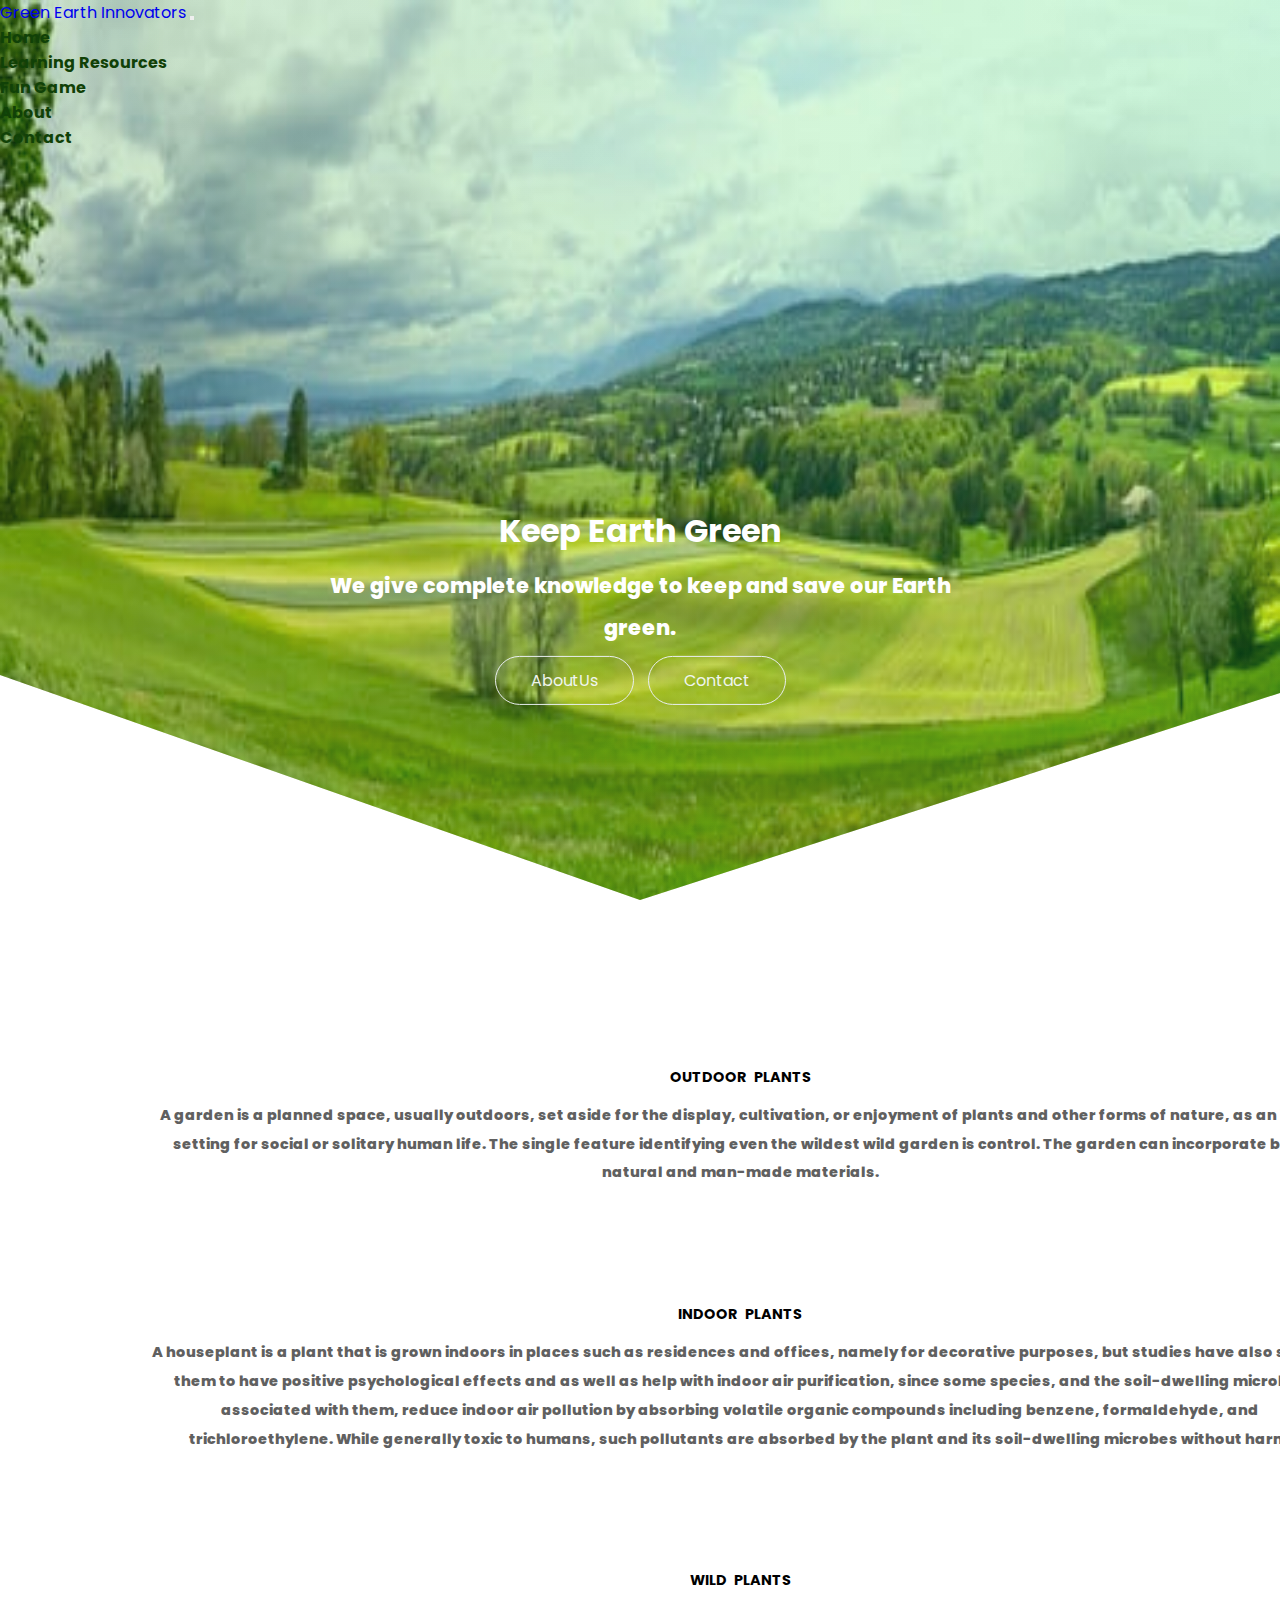
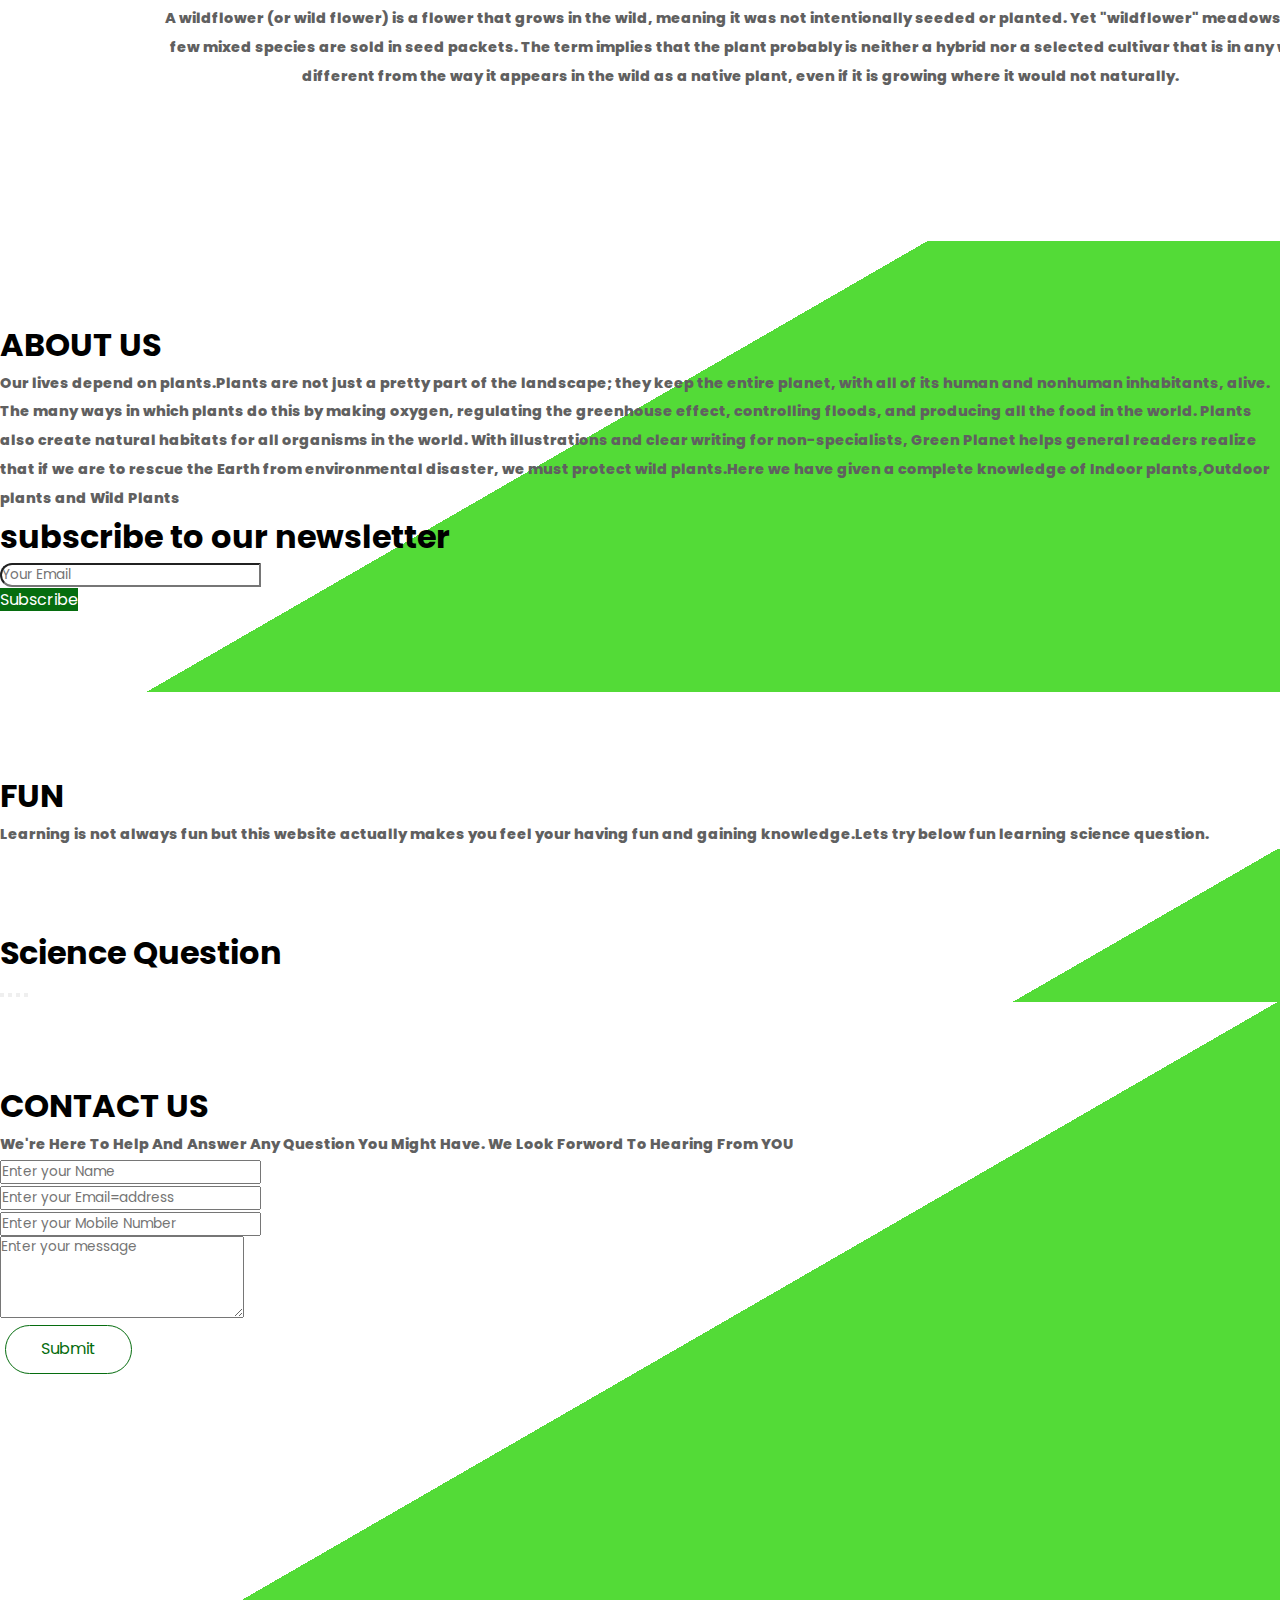
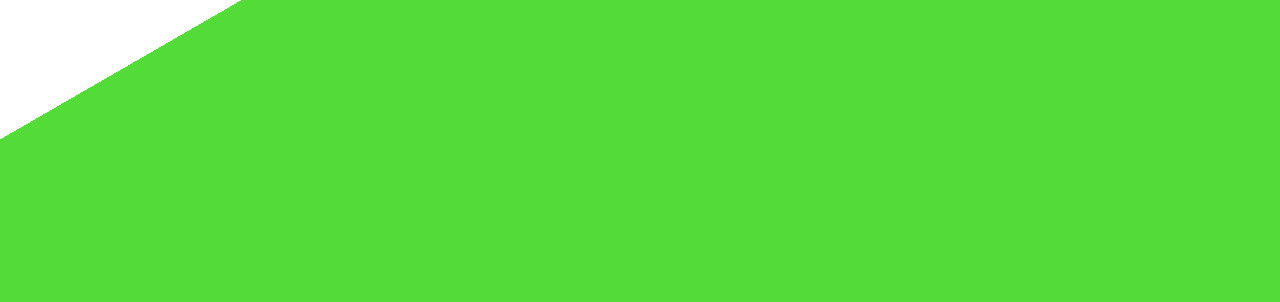
<file: index.html>
<!DOCTYPE html>
<html lang="en">
<head>
    <meta charset="UTF-8">
    <meta name="viewport" content="width=device-width, initial-scale=1.0">
    <title></title>
    <!-- Link CSS Files and Libraries -->

<link href="https://fonts.googleapis.com/css?family=Poppins&display=swap" rel="stylesheet">





    <link rel="stylesheet" href="https://cdn.jsdelivr.net/npm/bootstrap@4.5.3/dist/css/bootstrap.min.css" integrity="sha384-TX8t27EcRE3e/ihU7zmQxVncDAy5uIKz4rEkgIXeMed4M0jlfIDPvg6uqKI2xXr2" crossorigin="anonymous">
    <link rel="stylesheet" type="text/css" href="css/style.css">
</head>
<body>
    <div class="header" id="topheader">

    
    <nav class="navbar navbar-expand-lg fixed-top">

        <div class="container text-uppercase p-2">

        <div class="container-fluid">
          <a class="navbar-brand font-weight-bold text-green" href="#">Green Earth Innovators</a>
          <button class="navbar-toggler" type="button" data-bs-toggle="collapse" data-bs-target="#navbarSupportedContent" aria-controls="navbarSupportedContent" aria-expanded="false" aria-label="Toggle navigation">
            <span class="navbar-toggler-icon"></span>
          </button>
          <div class="collapse navbar-collapse" id="navbarSupportedContent">
            <ul class="navbar-nav ml-auto mb-2 mb-lg-0 text-uppercase">
              <li class="nav-item">
                <a class="nav-link active" aria-current="page" href="index.html">Home</a>
              </li>
              <li class="nav-item">
                <a class="nav-link" href="LearningResources.html">Learning Resources</a>
              </li>
              <li class="nav-item">
                <a class="nav-link" href="fungame.html">Fun Game</a>
              </li><li class="nav-item">
                <a class="nav-link" href="#newsletterid">About</a>
              </li><li class="nav-item">
                <a class="nav-link" href="#contactid">Contact</a>
              </li>

            </ul>
            
          </div>
        </div>
    </div>
      </nav>
<section class="header-section">
    <div class="center-div">
        <h1 class="font-weight-bold">Keep Earth Green</h1>
        <p>We give complete knowledge to keep and save our Earth green.</p>
        <div  class="header-buttons">
            <a href="#newsletterid">AboutUs</a>
            <a href="#contactid">Contact</a>
            </div>
    </div>


</section>
    </div>




<!-----3boxes--->
    <section class="header-extradiv">
        <div class="container">
            <div class="row">
                <div class=" extra-div col-lg-4 col-md-4 col-12">
                    <h2>OUTDOOR PLANTS</h2>
                    <p>A garden is a planned space, usually outdoors, set aside for the display, cultivation, or enjoyment of plants and other forms of nature, as an ideal setting for social or solitary human life. The single feature identifying even the wildest wild garden is control. The garden can incorporate both natural and man-made materials. </p>

                </div>
                <div class=" extra-div col-lg-4 col-md-4 col-12">
                    <h2>INDOOR PLANTS</h2>
                    <p> A houseplant is a plant that is grown indoors in places such as residences and offices, namely for decorative purposes, but studies have also shown them to have positive psychological effects and as well as help with indoor air purification, since some species, and the soil-dwelling microbes associated with them, reduce indoor air pollution by absorbing volatile organic compounds including benzene, formaldehyde, and trichloroethylene. While generally toxic to humans, such pollutants are absorbed by the plant and its soil-dwelling microbes without harm.</p>

                </div>
                <div class="extra-div col-lg-4 col-md-4 col-12">
                    <h2>WILD PLANTS</h2>
                    <p>A wildflower (or wild flower) is a flower that grows in the wild, meaning it was not intentionally seeded or planted. Yet "wildflower" meadows of a few mixed species are sold in seed packets. The term implies that the plant probably is neither a hybrid nor a selected cultivar that is in any way different from the way it appears in the wild as a native plant, even if it is growing where it would not naturally.</p>

                </div>
            </div>
        </div>
    
    </section>


<!----end3boxes--->



<!-- newsletter About-->



<section class="newsletter contactus" id="newsletterid">
    <div class="caontainer headings text-center">
        <h1 class="text-center font-weight-bold">ABOUT US</h1>
        <p class = "text-capatalize pt-1 text-center">Our lives depend on plants.Plants are not just a pretty part of the landscape; they keep the entire planet, with all of its human and nonhuman inhabitants, alive. The many ways in which plants do this by making oxygen, regulating the greenhouse effect, controlling floods, and producing all the food in the world. Plants also create natural habitats for all organisms in the world. With illustrations and clear writing for non-specialists, Green Planet helps general readers realize that if we are to rescue the Earth from environmental disaster, we must protect wild plants.Here we have given a complete knowledge of Indoor plants,Outdoor plants and Wild Plants</p>
        <h1 class="text-center font-weight-bold">subscribe to our newsletter</h1>
        
        </div>
        <div class="conatiner">
            <div class="row">
                <div class="col-lg-8 offset-lg-2 col-12">
                    
                    <div class="input-group mb-3">
                        <input type="text" class="form-control news-input" placeholder="Your Email">
                        <div class="input-group-append">
                          <span class="input-group-text">Subscribe</span>
                        </div>
                      </div>
                </div>
            </div>
        </div>
        </section>



<!---end newsletterAbout-->
















<h1 class="text-center font-weight-bold" >FUN</h1>
<p class = "text-capatalize pt-1 text-center">Learning is not always fun but this website actually makes you feel your having fun and gaining knowledge.Lets try below fun learning science question.</p>






<!--API-->

<div class="container contactus">
    <div class="row">
        <div class="col-lg-8 col-md-8 col-10 offset-lg-2 offset-lg-2 offset-md-2 col-1">

<h1 class="text-center font-weight-bold">Science Question</h1>
<p class= " text-capatalize pt-1 " id="category">
</p>
<p class= " text-capatalize pt-1 " id="difficulty">
</p>
<p class= " text-capatalize pt-1 " id="question">
</p>
<button id="answer1"></button>
<button id="answer2"></button>
<button id="answer3"></button>
<button id="answer4"></button>
</div>
</div>

<!--End API-->



<!--contact-->
<section class="contactus" id="contactid">
    <div class="container headings text-center">
        <h1 class="text-center font-weight-bold">CONTACT US</h1>
        <p class= " text-capatalize pt-1 ">We're Here To Help And Answer Any Question You Might Have. We Look Forword To Hearing From YOU</p>
        </div>

        <div class="container"> 
            <div class="row">
            <div class="col-lg-8 col-md-8 col-10 offset-lg-2 offset-lg-2 offset-md-2 col-1">

                <from action="/action_page.php">
                <div class="form-group">
                    <input type="text" class="form-control" id="username" required autocomplete="off" placeholder="Enter your Name"></div>
                    <form action="/action_page.php">
                    <div class="form-group">
                        
                        <input type="email" class="form-control" id="email" required autocomplete="off" placeholder="Enter your Email=address">
                    </div><form action="/action_page.php">
                        <div class="form-group">
                            <input type="number" class="form-control" id="Mobile" required autocomplete="off" placeholder="Enter your Mobile Number" ></div>


                            <div class="form-group">
                                
                                <textarea class="form-control" rows="4" id="comment" placeholder="Enter your message"></textarea>
                              </div>
<div class="d-flex justify-content-center form-button">
                    <button type="submit" class="btn btn-primary">Submit</button>
                </div>
                </form>

            </div>
            </div>
        </div>
      </section>  

</section>
<!---end contact-->










    <!-- Link JS Files and Libraries -->
    <script src="https://code.jquery.com/jquery-3.5.1.min.js" integrity="sha256-9/aliU8dGd2tb6OSsuzixeV4y/faTqgFtohetphbbj0=" crossorigin="anonymous"></script>
    <script src="script.js"></script>
    </body>
    </html>
</file>
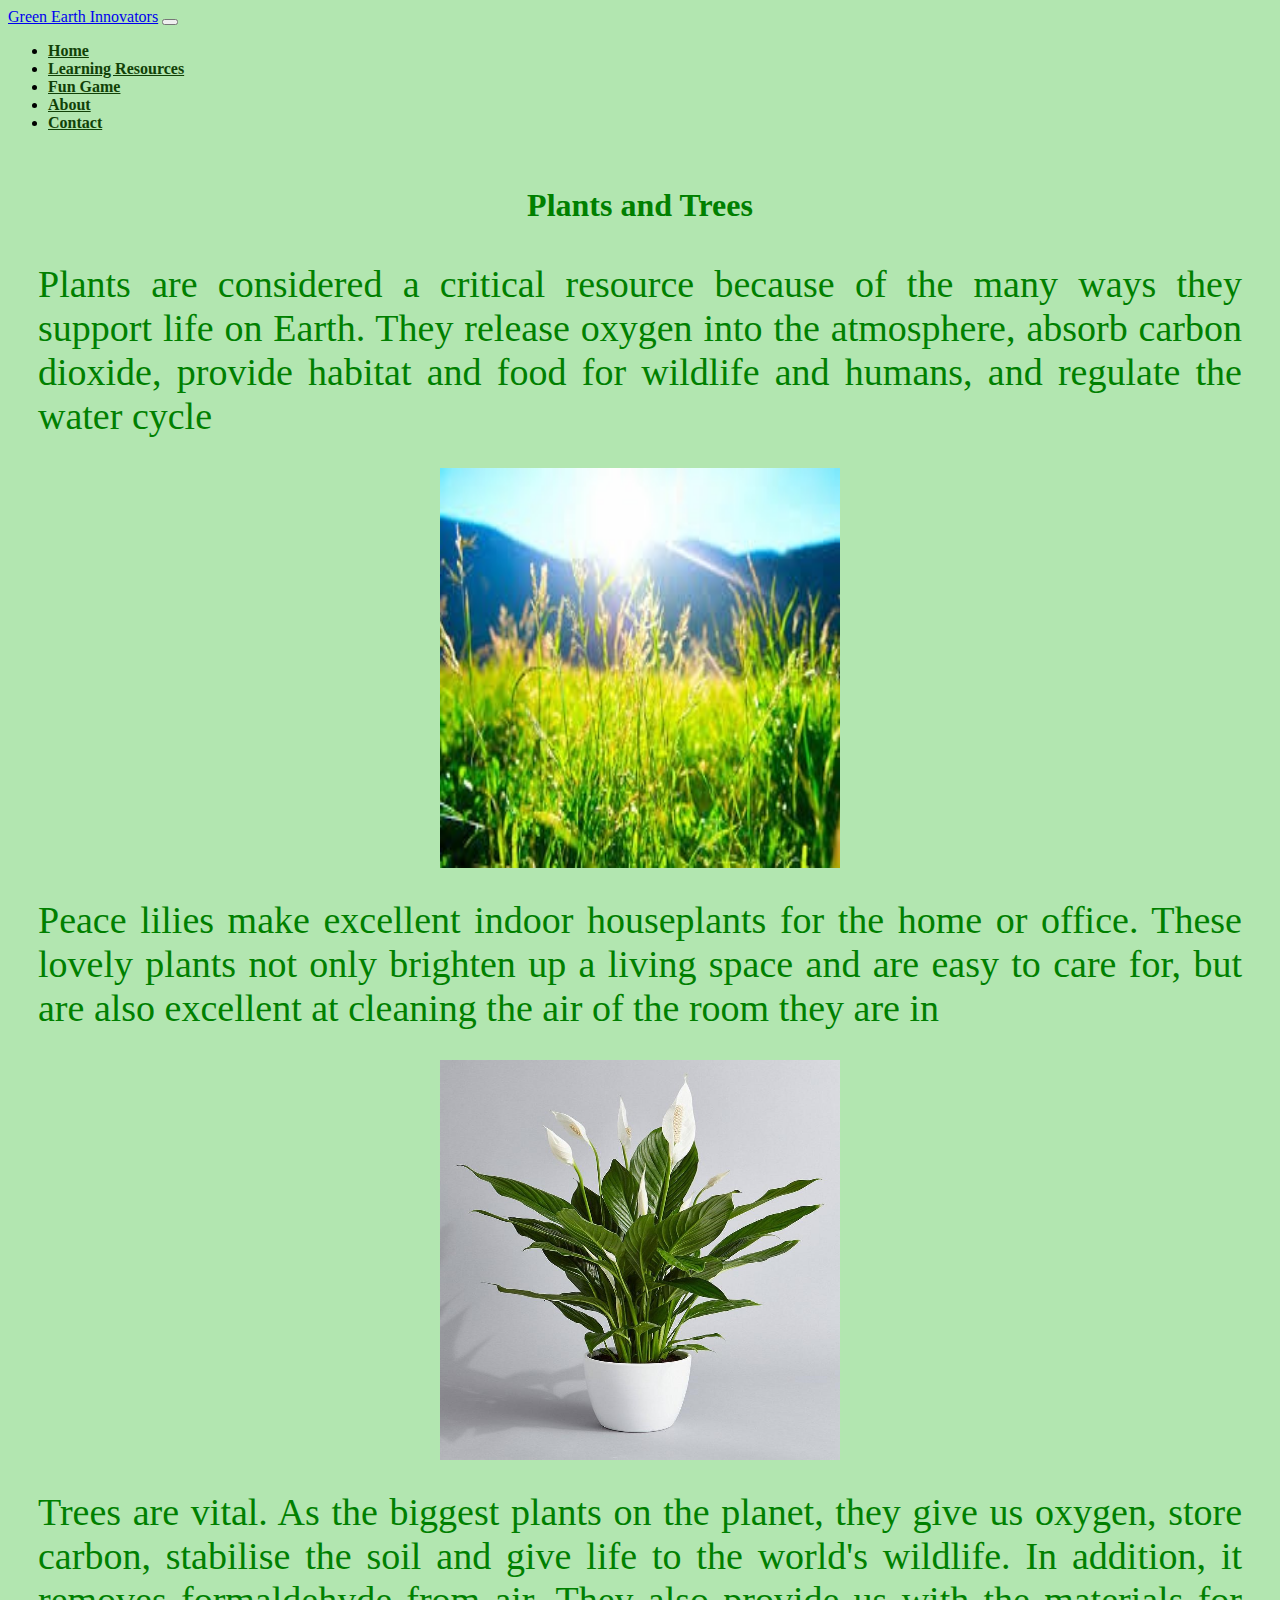
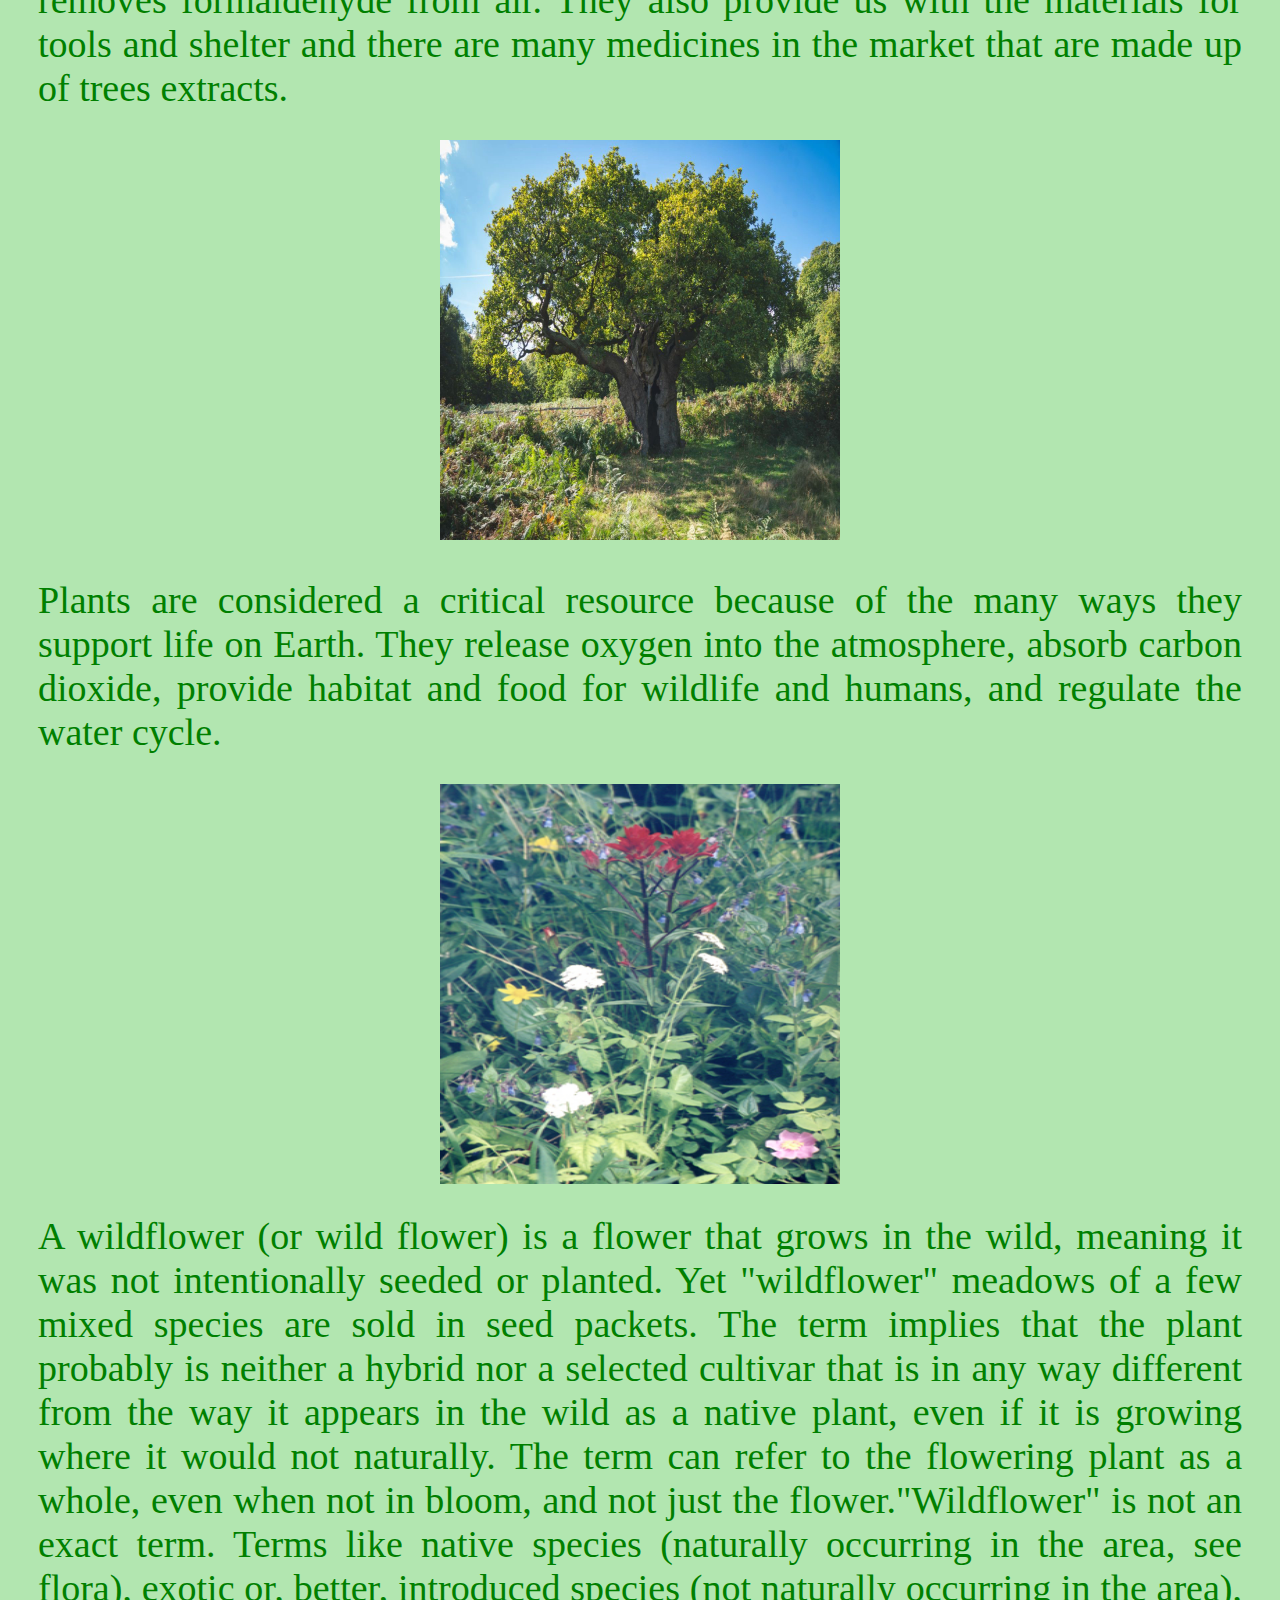
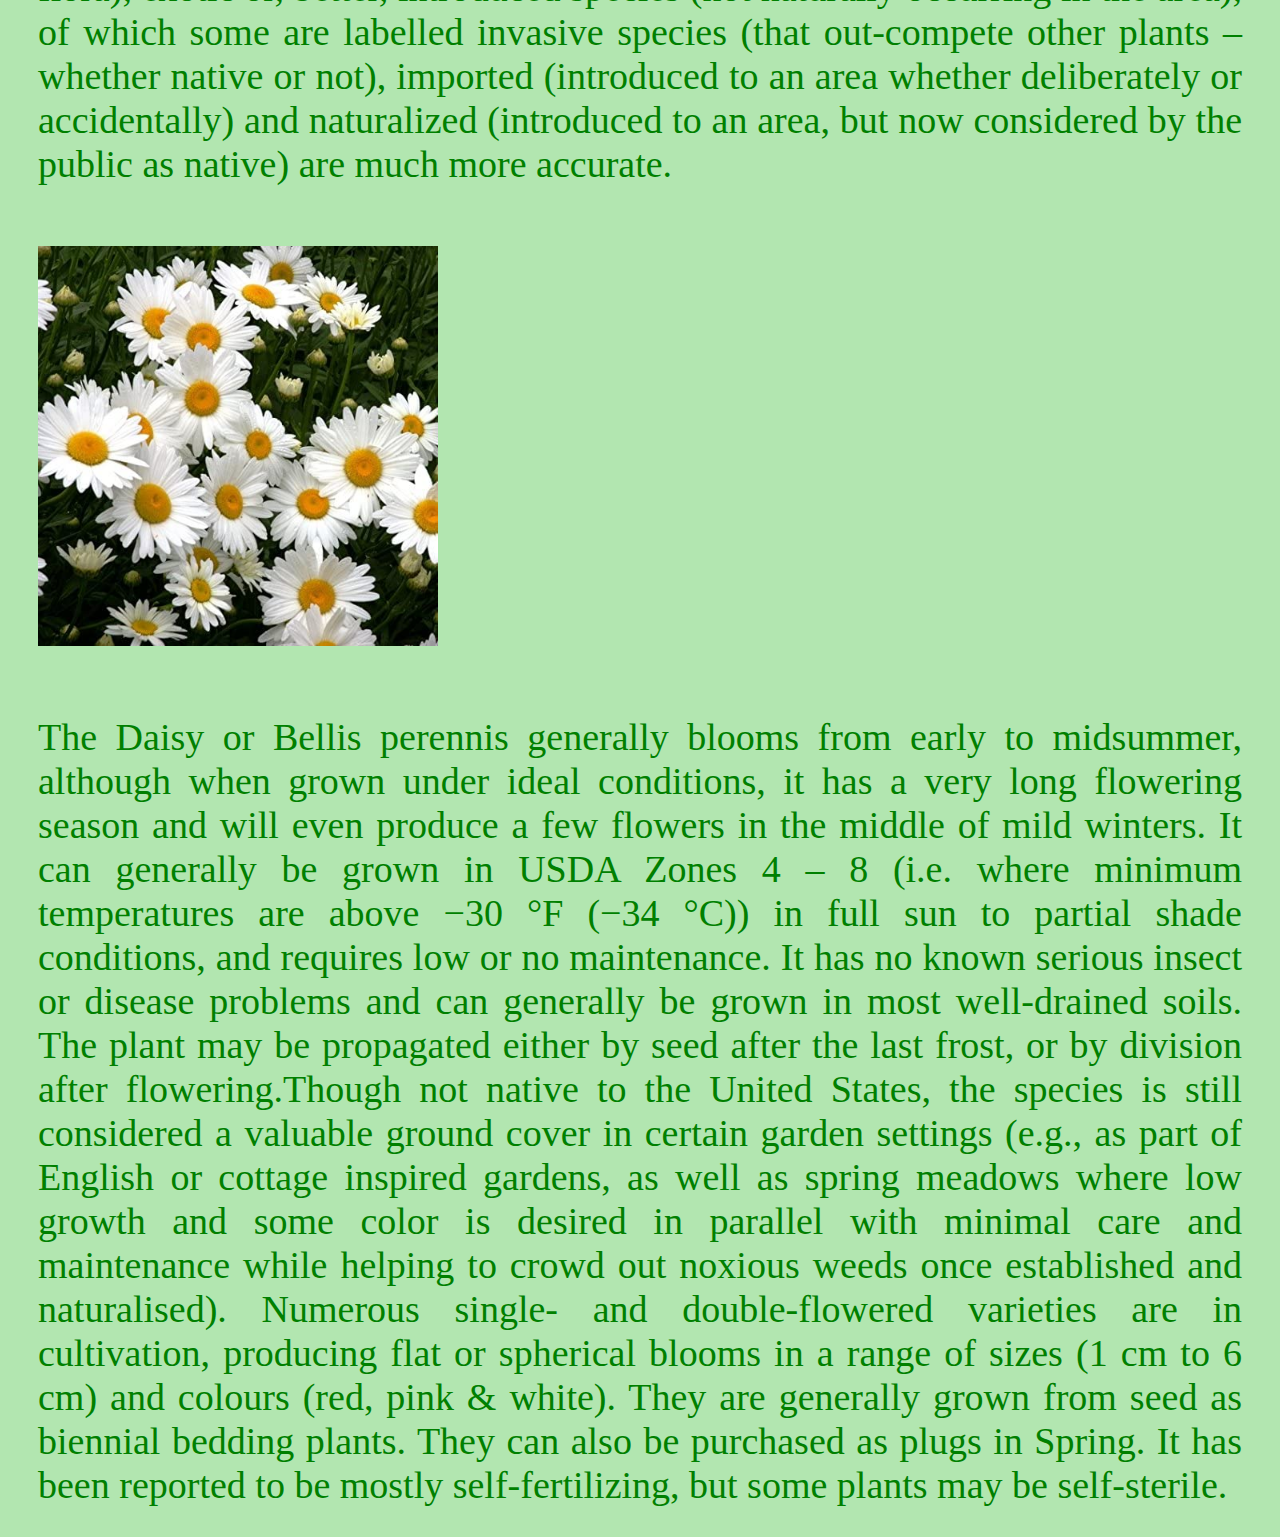
<file: LearningResources.html>
<!DOCTYPE html>
<html lang="en">
<head>
    <meta charset="UTF-8">
    <meta name="viewport" content="width=device-width, initial-scale=1.0">
    <title>Plants and Trees</title>
    <link rel="stylesheet" href="https://cdn.jsdelivr.net/npm/bootstrap@4.5.3/dist/css/bootstrap.min.css" integrity="sha384-TX8t27EcRE3e/ihU7zmQxVncDAy5uIKz4rEkgIXeMed4M0jlfIDPvg6uqKI2xXr2" crossorigin="anonymous">
    <link rel="stylesheet" href="deestyle.css"/>
</head>
<div class="header" id="topheader">
    <nav class="navbar navbar-expand-lg fixed-top">
        <div class="container text-uppercase p-2">
        <div class="container-fluid">
          <a class="navbar-brand font-weight-bold text-green" href="#">Green Earth Innovators</a>
          <button class="navbar-toggler" type="button" data-bs-toggle="collapse" data-bs-target="#navbarSupportedContent" aria-controls="navbarSupportedContent" aria-expanded="false" aria-label="Toggle navigation">
            <span class="navbar-toggler-icon"></span>
          </button>
          <div class="collapse navbar-collapse" id="navbarSupportedContent">
            <ul class="navbar-nav ml-auto mb-2 mb-lg-0 text-uppercase">
              <li class="nav-item">
                <a class="nav-link active" aria-current="page" href="index.html">Home</a>
              </li>
              <li class="nav-item">
                <a class="nav-link" href="LearningResourses.html">Learning Resources</a>
              </li>
              <li class="nav-item">
                <a class="nav-link" href="fungame.html">Fun Game</a>
              </li><li class="nav-item">
                <a class="nav-link" href="#newsletterid">About</a>
              </li><li class="nav-item">
                <a class="nav-link" href="#contactid">Contact</a>
              </li>
            </ul>
          </div>
        </div>
    </div>
      </nav>
<h1 style="text-align:center" class="Plantsandtrees">Plants and Trees</h1>
<plantPar style="color:blue;font-size:38px;"></p>
    <div class="container plantimg">
        <div class="row"></div>
            <p class="plantPar"> Plants are considered a critical resource because of the many ways they support life on Earth. They release oxygen into the atmosphere, absorb carbon dioxide, provide habitat and food for wildlife and humans, and regulate the water cycle</p>
            <div class="container-plantPar">
                <img src="images/Plants.jpg" alt="images" style="width:400px;height:400px;" class="Plantimg">
                <p class="peaceLilliePar"> Peace lilies make excellent indoor houseplants for the home or office. These lovely plants not only brighten up a living space and are easy to care for, but are also excellent at cleaning the air of the room they are in</p>
            <div class="container-peaceLilliePar">
                <img src="images/PeaceLillie.jpg" alt="images" 
                style="width:400px;height:400px;" class="PeaceLillieimg">
                <p class="Trees"> Trees are vital. As the biggest plants on the planet, they give us oxygen, store carbon, stabilise the soil and give life to the world's wildlife. In addition, it removes formaldehyde from air.  They also provide us with the materials for tools and shelter and there are many medicines in the market that are made up of trees extracts.</p>
                <div class="container-Trees">
                    <img src="images/Trees.jpg" alt="images" style="width:400px;height:400px;" class="Plantimg">         
    </div>
    <plantPar style="color:blue;font-size:38px;"></p>
        <div class="container plantimg">
            <div class="row"></div>
                <p class="plantPar"> Plants are considered a critical resource because of the many ways they support life on Earth. They release oxygen into the atmosphere, absorb carbon dioxide, provide habitat and food for wildlife and humans, and regulate the water cycle.</p>
                <div class="container-Wildflower">
                    <img src="images/Wildflower.jpg" alt="Images" style="width:400px;height:400px;" class="WildFlowerImage">
                    <p class="WildflowerPar"> A wildflower (or wild flower) is a flower that grows in the wild, meaning it was not intentionally seeded or planted. Yet "wildflower" meadows of a few mixed species are sold in seed packets. The term implies that the plant probably is neither a hybrid nor a selected cultivar that is in any way different from the way it appears in the wild as a native plant, even if it is growing where it would not naturally. The term can refer to the flowering plant as a whole, even when not in bloom, and not just the flower."Wildflower" is not an exact term. Terms like native species (naturally occurring in the area, see flora), exotic or, better, introduced species (not naturally occurring in the area), of which some are labelled invasive species (that out-compete other plants – whether native or not), imported (introduced to an area whether deliberately or accidentally) and naturalized (introduced to an area, but now considered by the public as native) are much more accurate.
                    </p>
                <div class="container-Daisy">
                    <img src="images/Daisies.jpg" alt="images" 
                    style="width:400px;height:400px;" class="DaisyImg">
                    <p class="DaisyPar"> The Daisy or Bellis perennis generally blooms from early to midsummer, although when grown under ideal conditions, it has a very long flowering season and will even produce a few flowers in the middle of mild winters. It can generally be grown in USDA Zones 4 – 8 (i.e. where minimum temperatures are above −30 °F (−34 °C)) in full sun to partial shade conditions, and requires low or no maintenance. It has no known serious insect or disease problems and can generally be grown in most well-drained soils. The plant may be propagated either by seed after the last frost, or by division after flowering.Though not native to the United States, the species is still considered a valuable ground cover in certain garden settings (e.g., as part of English or cottage inspired gardens, as well as spring meadows where low growth and some color is desired in parallel with minimal care and maintenance while helping to crowd out noxious weeds once established and naturalised). Numerous single- and double-flowered varieties are in cultivation, producing flat or spherical blooms in a range of sizes (1 cm to 6 cm) and colours (red, pink & white). They are generally grown from seed as biennial bedding plants. They can also be purchased as plugs in Spring. It has been reported to be mostly self-fertilizing, but some plants may be self-sterile.
                    </p>
                    <div class="container-Trees">     
        </div>
    <body>
        <body style="background-color:rgb(178, 230, 176);"></body>






<body>
    <body style="background-color:rgb(178, 230, 176);"></body>
</body>
</html>
</file>
<file: css/style.css>
*{ margin: 0; padding: 0; box-sizing: border-box; 
    font-family: 'Poppins', sans-serif; }

a{ text-decoration: none;}

a:hover{ text-decoration: none; }
    li{ list-style: none; }

    p{
        font-size: 0.9rem;
        line-height: 2;
        font-weight: 800;
        color: #606060;
    }


   .extra-div  h2{
        font-size: 0.9rem;
        margin: 20px 0 15px 0;
        font-weight:bold;
        line-height: 1.1;
        word-spacing: 4px;
    }

.header{
    width: 100%;
    height: 100vh;
    background-image: url('../images/header-bg.jpg');
background-repeat: no-repeat;
background-size: 100% 100%;
position: relative;
clip-Path: polygon(100% 0%, 100% 77%, 50% 100%, 0 75%, 0 0);

}
.header:before{
    content: "";
    position: absolute;
    top: 0%;
    bottom: 0%;
    left: 0%;
    right: 0%;
    opacity: .1;
    z-index: -1;
    background: linear-gradient(to right, #1e993d 0%, #59cd3c 0%,#16f659 100%)
}

.navbar:before{
    content: "";
    position: absolute;
    top: 0%;
    bottom: 0%;
    left: 0%;
    right: 0%;
    opacity: .1;
    z-index: -1;
    background: linear-gradient(to right, #1e991e 0%, #4dcd3c 0%,#16f67b 100%)
}

.nav-item a{
    color: rgb(17, 65, 7)!important;
    font-weight: bold;
}

.header-section{
    width: 100%;
    height: inherit;
    color: white;
    text-align: center;
    position: relative;
}

.center-div{
    width: 100;
height: 100;
position: absolute;
top: 50%;
left: 50%;
transform: translate(-50%, -50%);
-ms-transform: translate(-50%, -50%);
-webkit-transform: translate(-50%, -50%);
}

.header-buttons a{
    border: 1px solid rgb(234, 239, 240);
    border-radius: 100px;
    margin: 0 5px;
    padding: 12px 35px;
    outline: none;
    color: rgb(239, 245, 238);
    font-size: 1rem;
    font-weight: 400;
    text-align: center;

}

.header-buttons a:hover{
    color: #37d43f;
    background: #fff;
    text-decoration: none;
    box-shadow: 0 0 20px 0 rgba(0,0,0,0.3);
}

.center-div p{
    font-size:1.3rem;
    padding: 10px 0 20px 0;
    color: white;
}
.header-extradiv{
    width: 100%; height: auto;
    margin: 100px;
    text-align: center;
}
.extra-div{
    background: #fff;
    border: medium none;
    padding: 50px!important;
    border-radius: 3px;
    transition: 0.3s;
}

.extra-div:hover{
    box-shadow: 0 0 20px 0 rgba(0, 0, 0, 0.3);
    transform: translateY(-20px);
}




.contactus{
    width: 100%;
    height: 100vh;
    padding: 80px 0;
    position: relative;
}

.contactus:before{
    content: "";
    position: absolute;
    top: 0;
    left: 0;
    bottom: 0;
    right: 0;
    background: linear-gradient(330deg, #53db37 55%, #fff 0%);
    z-index: -1;

}






.form-button button{
    border: 1px solid  #066d0f;
    border-radius: 100px;
    margin: 0 5px;
    padding: 12px 35px;
    outline: none;
    color: #066d0f;
    font-size: 1rem;
    font-weight: 400;
    line-height: 1.4;
    text-align: center;
    background: transparent;
}

.form-button button:hover{
    color:  #066d0f;
}
form:hover .form-button button{
    background: #fff;
    color: #066d0f;
    box-shadow: 0 0 20px 0 rgba(0,0,0,0.3)
}
::placeholder{
    font-size: 0.85rem;
}

.newsletter{

    width: 100%;
    height: auto;
    margin: 80px auto;


}

.news-input{
    border-radius: 100px 0px 0px 100px!important;
    min-width: 150px;
    min-width: 45px;
}

.input-group-text{

    color:#fff!important;
    background: #066d0f!important;
    border-radius: o 100px 100px 0!important;
    min-width: 130px;
    min-height: 40px;
}
</file>
<file: deestyle.css>
.Plantsandtrees {
    color: green;
    margin: 30px;
    padding-top: 2%;
}
.Plantimg {
    display: block;
    margin-left: auto;
    margin-right: auto;
    width: 50%;
}
.PeaceLillieimg {
    display: block;
    margin-left: auto;
    margin-right: auto;
    width: 50%;
}
.plantPar {
    text-align: justify;    
    margin: 30px;
    color: green
}
.peaceLilliePar {
    text-align: justify;
    margin: 30px;
    color: green
}
.Trees {
    text-align: justify;
    margin: 30px;
    color: green;
}
.nav-item a{
    color: rgb(17, 65, 7)!important;
    font-weight: bold;
}

color: green;
    margin: 30px;
    padding-top: 2%;
}
.DaisyImg{
    display: block;
    margin-left: auto;
    margin-right: auto;
    width: 50%;
}
.WildFlowerImage {
    display: block;
    margin-left: auto;
    margin-right: auto;
    width: 50%;
}
.WildflowerPar {
    text-align: justify;    
    margin: 30px;
    color: green
}
.DaisyPar {
    text-align: justify;
    margin: 30px;
    color: green
}
.DaisyImg {
    text-align: justify;
    margin: 30px;
    color: green;
}
.nav-item a{
    color: rgb(17, 65, 7)!important;
    font-weight: bold;
}
</file>
